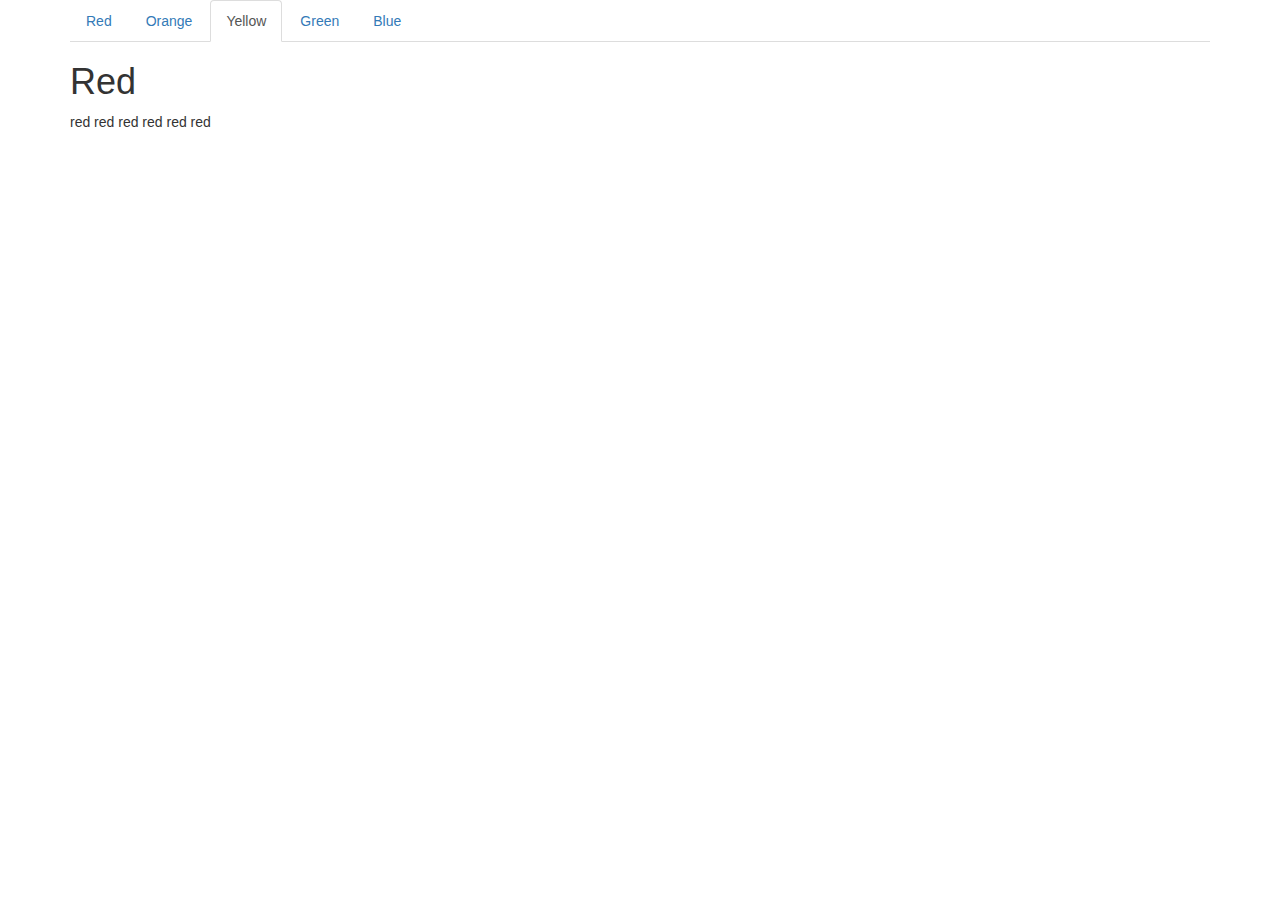
<file: pruebas/prueba_tabs.html>
<!DOCTYPE html>
<html lang="en">
<head>
    <!-- Le styles -->
    <link href="../css/bootstrap.css" rel="stylesheet">
    <script type="text/javascript" src="../lib/jquery-2.1.1.js"></script>
</head>

<body>

<div class="container">

    <!-------->
    <div id="content">
        <ul id="tabs" class="nav nav-tabs" data-tabs="tabs">
            <li><a href="#red" data-toggle="tab">Red</a></li>
            <li><a href="#orange" data-toggle="tab">Orange</a></li>
            <li class="active"><a href="#yellow" data-toggle="tab">Yellow</a></li>
            <li><a href="#green" data-toggle="tab">Green</a></li>
            <li><a href="#blue" data-toggle="tab">Blue</a></li>
        </ul>
        <div id="my-tab-content" class="tab-content">
            <div class="tab-pane active" id="red">
                <h1>Red</h1>
                <p>red red red red red red</p>
            </div>
            <div class="tab-pane" id="orange">
                <h1>Orange</h1>
                <p>orange orange orange orange orange</p>
            </div>
            <div class="tab-pane" id="yellow">
                <h1>Yellow</h1>
                <p>yellow yellow yellow yellow yellow</p>
            </div>
            <div class="tab-pane" id="green">
                <h1>Green</h1>
                <p>green green green green green</p>
            </div>
            <div class="tab-pane" id="blue">
                <h1>Blue</h1>
                <p>blue blue blue blue blue</p>
            </div>
        </div>
    </div>


    <script type="text/javascript">
        jQuery(document).ready(function ($) {
            $('#tabs').tab();
        });
    </script>
</div> <!-- container -->


<script type="text/javascript" src="../lib/bootstrap.js"></script>

</body>
</html>
</file>
